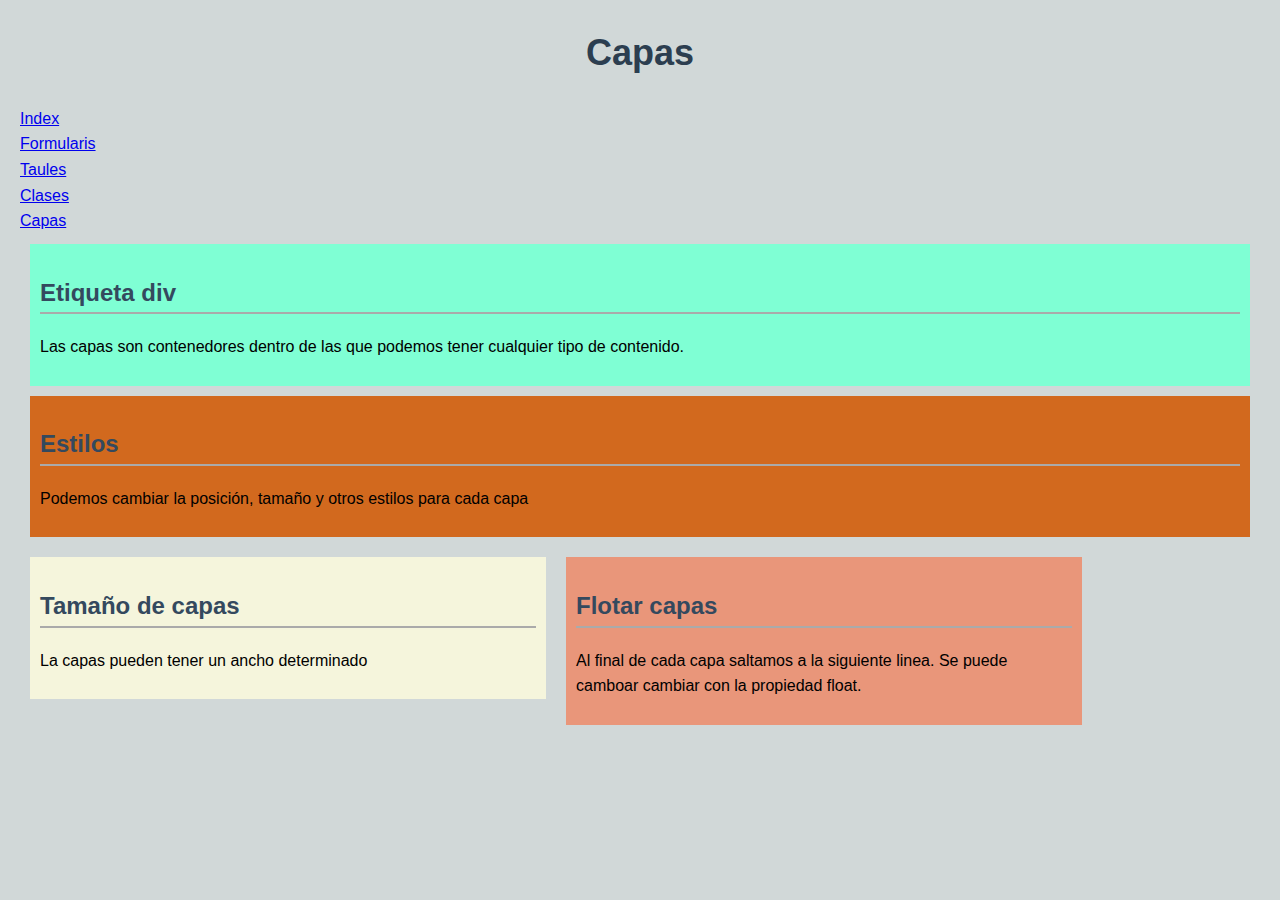
<file: capas.html>
<!DOCTYPE html>
<html lang="es">
<head>
    <meta charset="UTF-8">
    <meta name="viewport" content="width=device-width, initial-scale=1.0">
    <meta http-equiv="X-UA-Compatible" content="ie=edge">
    <title>Document</title>
    <link rel="stylesheet" href="styles.css">
    <style>
        div {
            margin: 10px;
            padding: 10px;
        }
    </style>
</head>
<body>
   <h1>Capas</h1>
   <a href="index.html">Index</a> <br>
   <a href="formularis.html">Formularis</a> <br>
   <a href="taules.html">Taules</a> <br>
   <a href="clasesid.html">Clases</a> <br>
   <a href="capas.html">Capas</a>
   <div style="background-color: aquamarine;">
       <h2>Etiqueta div</h2>
       <p>Las capas son contenedores dentro de las que podemos tener cualquier tipo de contenido.</p>
   </div>
   <div style="background-color: chocolate">
    <h2>Estilos</h2>
    <p>Podemos cambiar la posición, tamaño y otros estilos para cada capa</p>
   </div>
   <div style="background-color: beige; width: 40%; float: left;">
       <h2>Tamaño de capas</h2>
       <p>La capas pueden tener un ancho determinado</p>
   </div>
   <div style="background-color: darksalmon ;width: 40%; float: left;">
       <h2>Flotar capas</h2>
       <p>Al final de cada capa saltamos a la siguiente linea.
           Se puede camboar cambiar con la propiedad float. </p>
   </div>
</body>
</html>
</file>
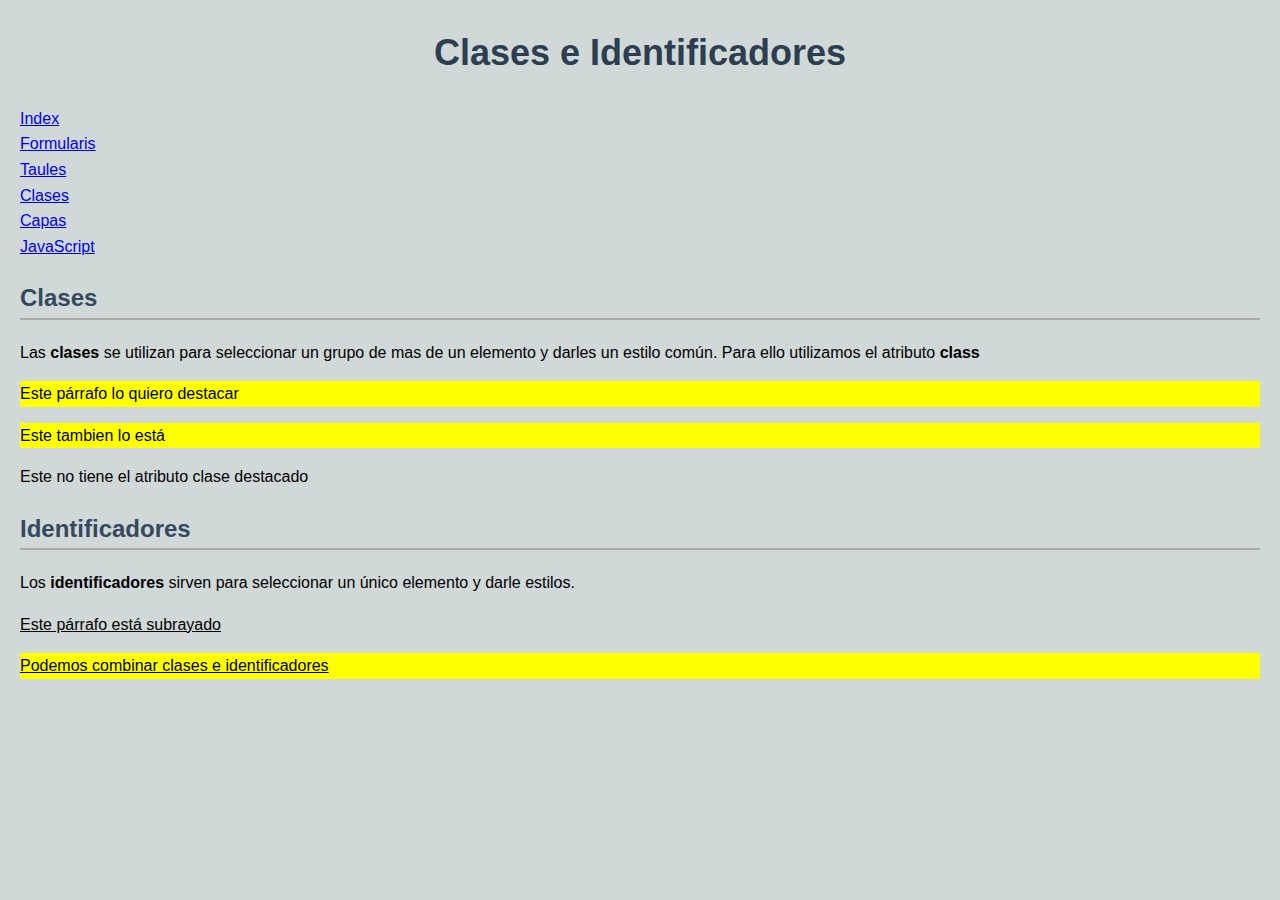
<file: clasesid.html>
<!DOCTYPE html>
<html lang="es">
<head>
    <meta charset="UTF-8">
    <meta name="viewport" content="width=device-width, initial-scale=1.0">
    <link rel="stylesheet" href="styles.css">
    <meta http-equiv="X-UA-Compatible" content="ie=edge">
    <title></title>
</head>
<body>
    <h1>Clases e Identificadores</h1>
    <a href="index.html">Index</a> <br>
    <a href="formularis.html">Formularis</a> <br>
    <a href="taules.html">Taules</a> <br>
    <a href="clasesid.html">Clases</a> <br>
    <a href="capas.html">Capas</a> <br>
    <a href="javascript.html">JavaScript</a>
    <h2>Clases</h2>
    <p>Las <b>clases</b> se utilizan para seleccionar un grupo de mas de un elemento y darles un estilo común. Para ello utilizamos el atributo <b>class</b>
    </p>
    <p class="destacado">Este párrafo lo quiero destacar</p>
    <p class="destacado">Este tambien lo está</p>
    <p>Este no tiene el atributo clase destacado</p>
    <h2>Identificadores</h2>
    <p>Los <b>identificadores</b> sirven para seleccionar un único elemento y darle estilos.</p>
    <p id="subrayado">Este párrafo está subrayado</p>
    <p class="destacado" id="subrayado">Podemos combinar clases e identificadores</p>
</body>
</html>
</file>
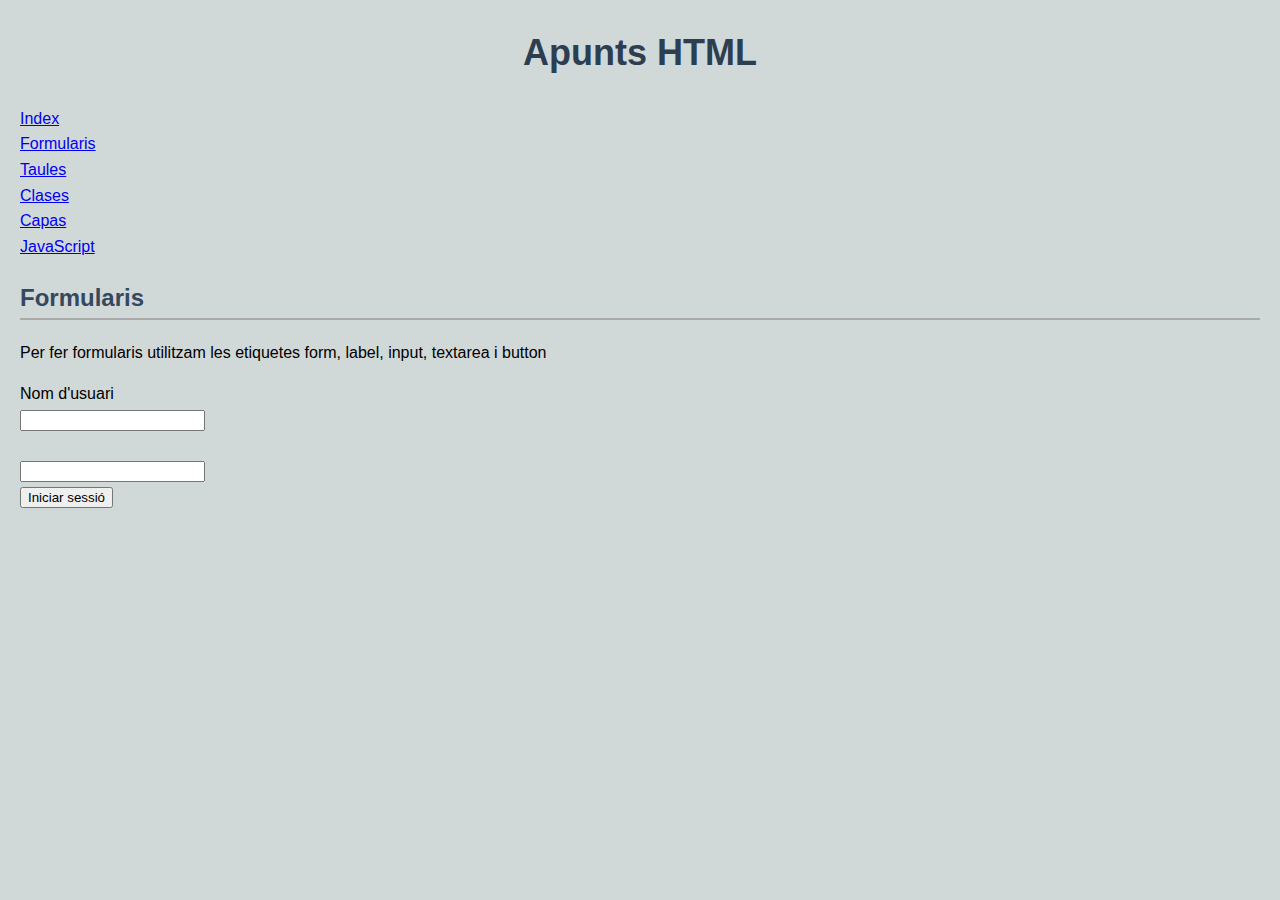
<file: formularis.html>
<!DOCTYPE html>
<html lang="en">
<head>
    <meta charset="UTF-8">
    <meta name="viewport" content="width=device-width, initial-scale=1.0">
    <meta http-equiv="X-UA-Compatible" content="ie=edge">
    <title>Formularis</title>
    <link rel="stylesheet" href="styles.css"/>    
</head>
<body>
    <h1>Apunts HTML</h1>
    <a href="index.html">Index</a> <br>
    <a href="formularis.html">Formularis</a> <br>
    <a href="taules.html">Taules</a> <br>
    <a href="clasesid.html">Clases</a> <br>
    <a href="capas.html">Capas</a> <br>
    <a href="javascript.html">JavaScript</a> <br>
    <a href="balondeoro.html"></a>
    <h2>Formularis</h2>
    <p>Per fer formularis utilitzam les etiquetes form, label, input, textarea i button</p>
    <form action="">
        <label for="">Nom d'usuari</label><br>
        <input type="text" name="usuari"><br>
        <label for="Contrasenya"></label><br>
        <input type="password" name="contrasenya"> <br>
        <button type="submit">Iniciar sessió</button>
    </form>
</body>
</html>
</file>
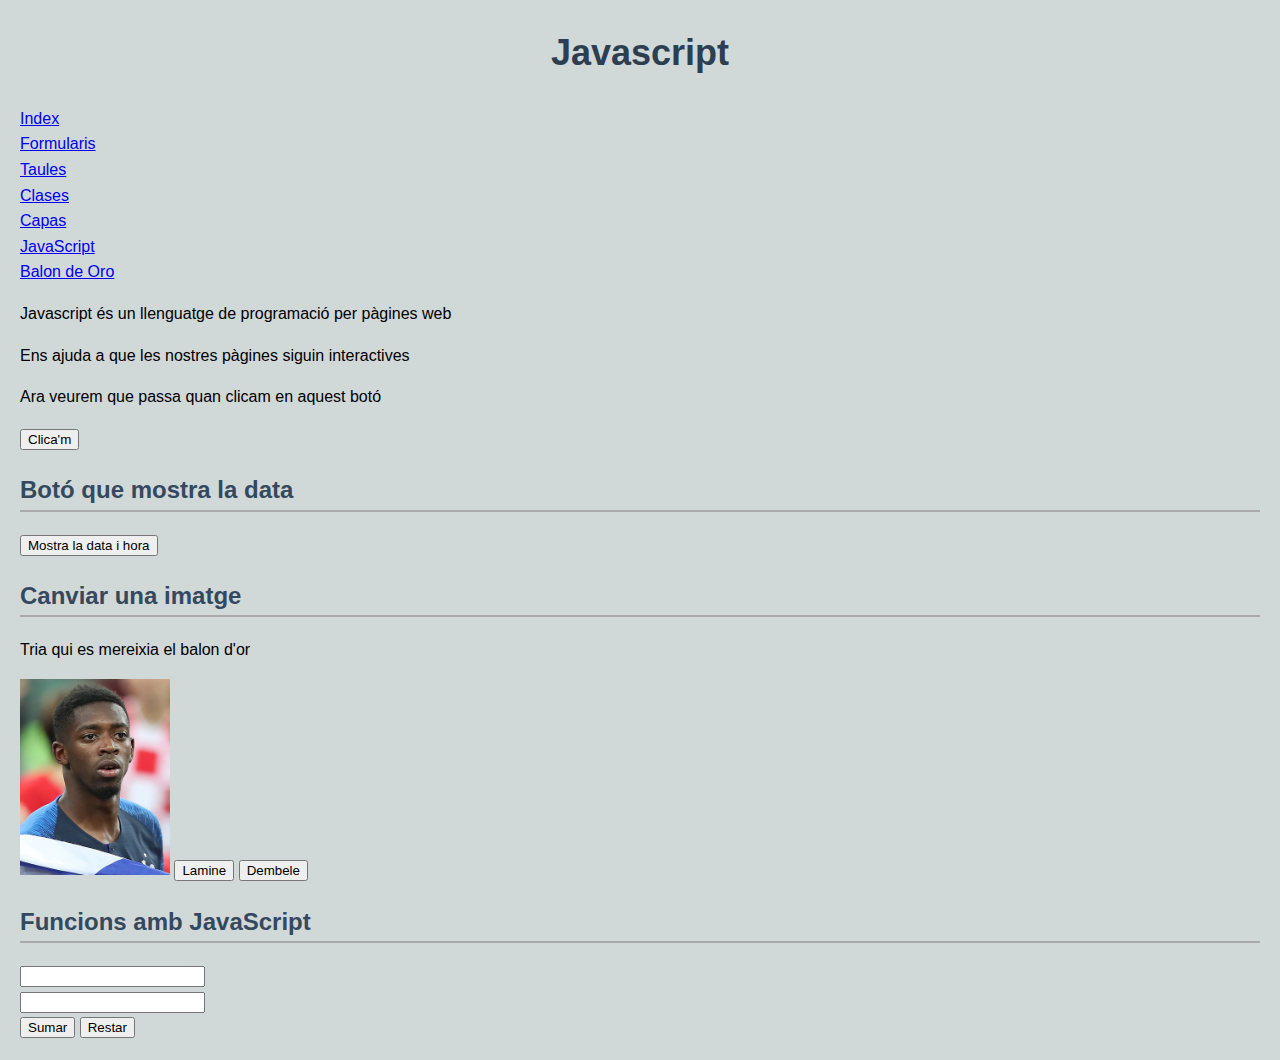
<file: javascript.html>
<!DOCTYPE html>
<html lang="en">
<head>
    <meta charset="UTF-8">
    <meta name="viewport" content="width=device-width, initial-scale=1.0">
    <meta http-equiv="X-UA-Compatible" content="ie=edge">
    <title>Document</title>
    <link rel="stylesheet" href="styles.css"/>
    <script src="operaciones.js"></script>
</head>
<body>
    <h1>Javascript</h1>
    <a href="index.html">Index</a> <br>
    <a href="formularis.html">Formularis</a> <br>
    <a href="taules.html">Taules</a> <br>
    <a href="clasesid.html">Clases</a> <br>
    <a href="capas.html">Capas</a> <br>
    <a href="javascript.html">JavaScript</a> <br>
    <a href="balondeoro.html">Balon de Oro</a>
    <p>Javascript és un llenguatge de programació per pàgines web</p>
    <p>Ens ajuda a que les nostres pàgines siguin interactives</p>
    
    <p>Ara veurem que passa quan clicam en aquest botó</p>
    <button onclick="alert('Hola, gràcies per clicar')">Clica'm</button>
    <h2>Botó que mostra la data</h2>
    <button onclick="document.getElementById('data').innerHTML = Date()">Mostra la data i hora</button>
    <p id="data"></p>
    <h2>Canviar una imatge</h2>
    <p>Tria qui es mereixia el balon d'or</p>
    <img width="150" id="foto" src="Dembelee.jpg" alt="">
    <button onclick="document.getElementById('foto').src='Lamine_Yamal.jpg'">Lamine</button>
    <button onclick="document.getElementById('foto').src='Dembelee.jpg'">Dembele</button>
    <h2>Funcions amb JavaScript</h2>
    <input type="number" id="numero1"> <br>
    <input type="number" id="numero2"> <br> 
    <button onclick="sumar()">Sumar</button>
    <button onclick="restar()">Restar</button>
    <script>
        function sumar() {
          let valor1 = parseInt(document.getElementById('numero1').value);
          let valor2 = parseInt(document.getElementById('numero2').value);
          let resultado = valor1 + valor2;
          alert("El resultat és " + resultado);
        }
    </script>
</body>
</html>
</file>
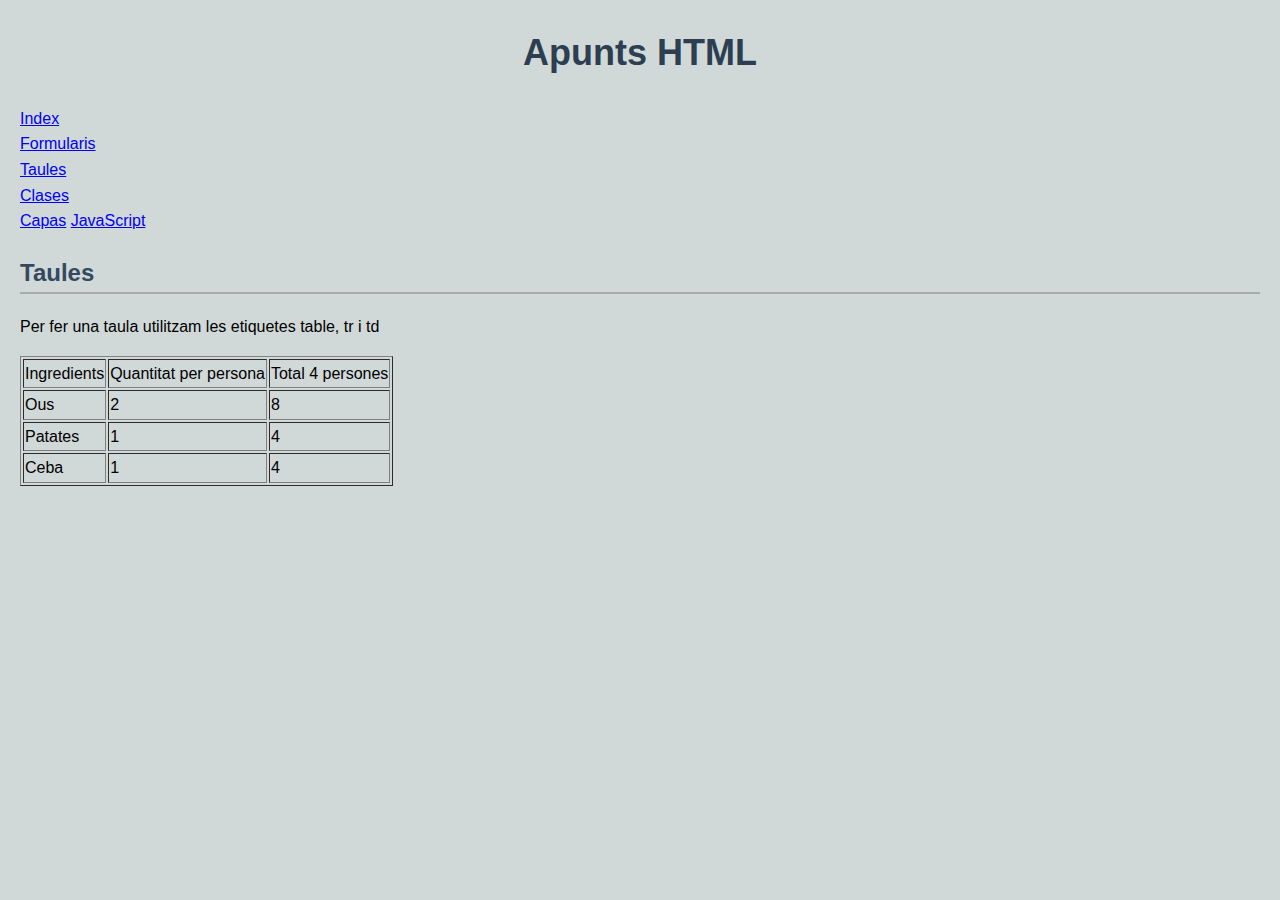
<file: taules.html>
<!DOCTYPE html>
<html lang="es">
<head>
    <meta charset="UTF-8">
    <meta name="viewport" content="width=device-width, initial-scale=1.0">
    <meta http-equiv="X-UA-Compatible" content="ie=edge">
    <title>Taules</title>
    <link rel="stylesheet" href="styles.css"/>
</head>
<body>
    <h1>Apunts HTML</h1>
    <a href="index.html">Index</a> <br>
    <a href="formularis.html">Formularis</a> <br>
    <a href="taules.html">Taules</a> <br>
    <a href="clasesid.html">Clases</a> <br>
    <a href="capas.html">Capas</a>
    <a href="javascript.html">JavaScript</a>
    <h2>Taules</h2>
    <p>Per fer una taula utilitzam les etiquetes table, tr i td</p>
    <table border="1">
        <tr>
            <td>Ingredients</td>
            <td>Quantitat per persona</td>
            <td>Total 4 persones</td>
        </tr>
        <tr>
            <td>Ous</td>
            <td>2</td>
            <td>8</td>
        </tr>
        <tr>
            <td>Patates</td>
            <td>1</td>
            <td>4</td>
        </tr>
        <tr>
            <td>Ceba</td>
            <td>1</td>
            <td>4</td>
        </tr>
    </table>
</body>
</html>
</file>
<file: styles.css>
body{
    background-color: #d1d8d8;
    font-family: Arial;
    margin: 20px;
    line-height: 1.6;
}

h1{
    color: #2c3e50;
    text-align: center;
    font-size: 36px;
}
h2{
    color: #34495e;
    border-bottom: 2px solid #aaaaaa;
}

.destacado{
    background-color: yellow;
}

#subrayado{
    text-decoration: underline;
}
</file>
